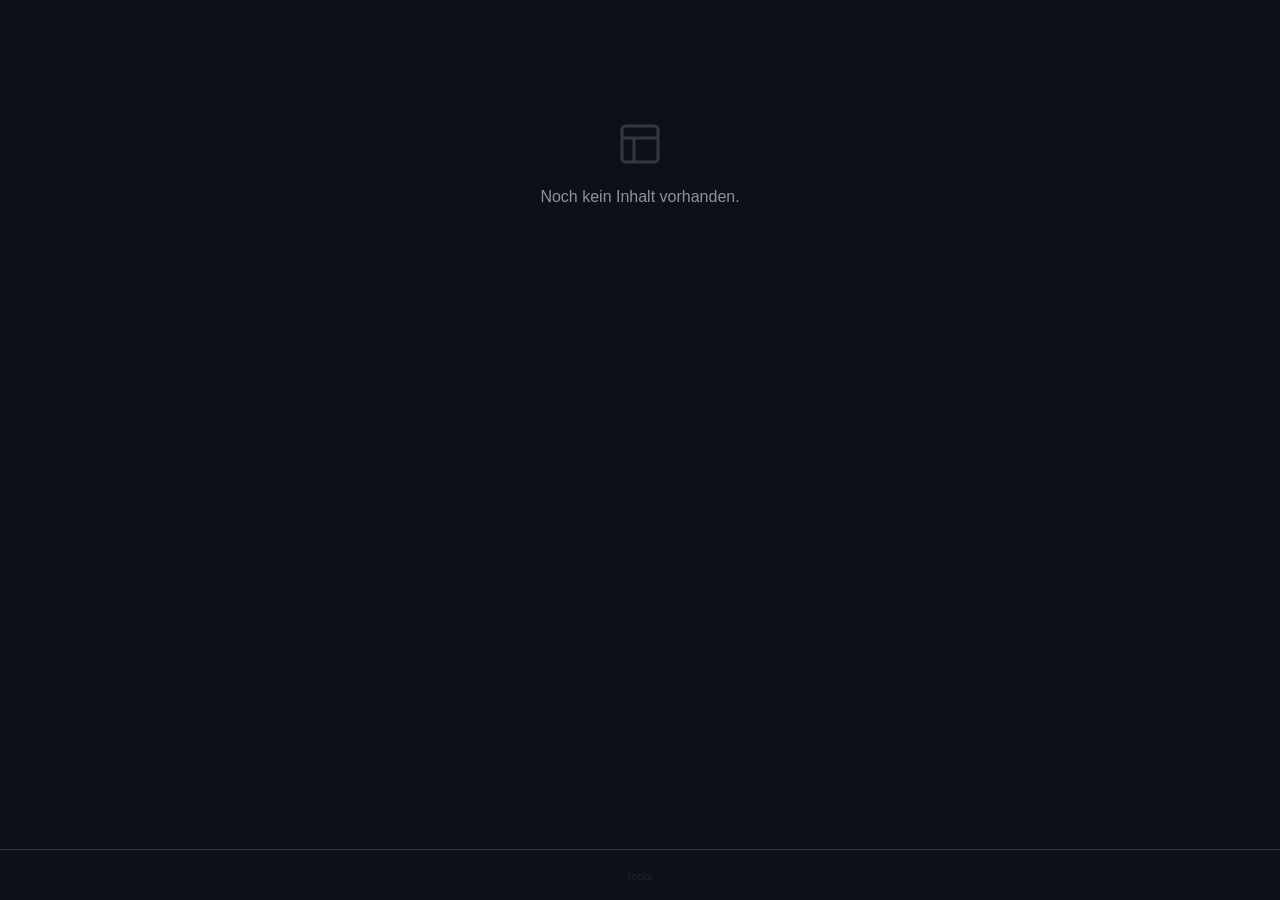
<file: onepager.html>
<!DOCTYPE html>
<html lang="de">
<head>
    <meta charset="UTF-8">
    <meta name="viewport" content="width=device-width, initial-scale=1.0">
    <title>Rise of Rice</title>
    <style>
        * {
            margin: 0;
            padding: 0;
            box-sizing: border-box;
        }

        :root {
            --bg: #0d1117;
            --surface: #161b22;
            --border: #30363d;
            --text: #f0f6fc;
            --muted: #8b949e;
            --accent: #58a6ff;
            --success: #238636;
            --danger: #da3633;
        }

        body {
            font-family: -apple-system, BlinkMacSystemFont, 'Segoe UI', Roboto, Oxygen, Ubuntu, Cantarell, sans-serif;
            background: var(--bg);
            color: var(--text);
            min-height: 100vh;
            display: flex;
            flex-direction: column;
        }

        /* ── Password overlay ─────────────────────────────────────────── */
        #pw-overlay {
            display: none;
            position: fixed;
            inset: 0;
            background: rgba(0, 0, 0, 0.75);
            z-index: 1000;
            justify-content: center;
            align-items: center;
        }

        #pw-overlay.active {
            display: flex;
        }

        #pw-box {
            background: var(--surface);
            border: 1px solid var(--border);
            border-radius: 10px;
            padding: 36px 40px;
            width: 340px;
            box-shadow: 0 16px 48px rgba(0, 0, 0, 0.6);
        }

        #pw-box h2 {
            color: var(--text);
            margin-bottom: 20px;
            font-size: 1.25em;
            text-align: center;
        }

        #pw-box input {
            width: 100%;
            padding: 12px 14px;
            background: var(--bg);
            border: 1px solid var(--border);
            border-radius: 6px;
            color: var(--text);
            font-size: 15px;
            margin-bottom: 14px;
        }

        #pw-box input:focus {
            outline: none;
            border-color: var(--accent);
            box-shadow: 0 0 0 3px rgba(88, 166, 255, 0.15);
        }

        #pw-box button {
            width: 100%;
            padding: 11px;
            background: var(--success);
            color: #fff;
            border: none;
            border-radius: 6px;
            font-size: 15px;
            font-weight: 600;
            cursor: pointer;
            transition: background 0.2s;
        }

        #pw-box button:hover {
            background: #2ea043;
        }

        #pw-error {
            color: #f85149;
            font-size: 13px;
            margin-top: 10px;
            text-align: center;
            min-height: 18px;
        }

        /* ── Admin toolbar ───────────────────────────────────────────── */
        #admin-bar {
            display: none;
            position: sticky;
            top: 0;
            z-index: 900;
            background: var(--surface);
            border-bottom: 1px solid var(--border);
            padding: 10px 20px;
            gap: 10px;
            align-items: center;
            flex-wrap: wrap;
        }

        #admin-bar.active {
            display: flex;
        }

        #admin-bar span {
            color: var(--accent);
            font-weight: 700;
            font-size: 0.85em;
            letter-spacing: 0.5px;
            text-transform: uppercase;
            margin-right: 6px;
        }

        .btn {
            padding: 8px 16px;
            border-radius: 6px;
            border: 1px solid transparent;
            font-size: 13px;
            font-weight: 600;
            cursor: pointer;
            transition: all 0.2s;
            white-space: nowrap;
        }

        .btn-add-text {
            background: #1f6feb;
            color: #fff;
        }

        .btn-add-text:hover {
            background: #388bfd;
        }

        .btn-add-image {
            background: #6e40c9;
            color: #fff;
        }

        .btn-add-image:hover {
            background: #8957e5;
        }

        .btn-logout {
            background: var(--bg);
            color: var(--muted);
            border-color: var(--border);
            margin-left: auto;
        }

        .btn-logout:hover {
            color: var(--text);
            border-color: var(--muted);
        }

        /* ── Trigger to open password overlay ────────────────────────── */
        #edit-trigger {
            position: fixed;
            bottom: 52px;
            right: 16px;
            width: 36px;
            height: 36px;
            background: transparent;
            border: none;
            cursor: pointer;
            opacity: 0;
            z-index: 800;
        }

        /* ── Main content ────────────────────────────────────────────── */
        #content-area {
            flex: 1;
            padding: 40px 20px 60px;
            max-width: 900px;
            width: 100%;
            margin: 0 auto;
        }

        /* ── Blocks ──────────────────────────────────────────────────── */
        .block {
            position: relative;
            background: var(--surface);
            border: 1px solid var(--border);
            border-radius: 8px;
            padding: 24px 28px;
            margin-bottom: 24px;
            word-break: break-word;
        }

        .block-text-content {
            color: var(--text);
            font-size: 1em;
            line-height: 1.7;
            white-space: pre-wrap;
        }

        .block img {
            max-width: 100%;
            border-radius: 6px;
            display: block;
        }

        /* Admin-only block controls */
        .block-controls {
            display: none;
            position: absolute;
            top: 8px;
            right: 10px;
            gap: 6px;
        }

        body.admin-mode .block-controls {
            display: flex;
        }

        .btn-block-delete {
            background: var(--danger);
            color: #fff;
            border: none;
            border-radius: 4px;
            padding: 4px 10px;
            font-size: 12px;
            font-weight: 600;
            cursor: pointer;
            transition: background 0.2s;
        }

        .btn-block-delete:hover {
            background: #f85149;
        }

        .btn-block-up,
        .btn-block-down {
            background: var(--border);
            color: var(--text);
            border: none;
            border-radius: 4px;
            padding: 4px 8px;
            font-size: 12px;
            cursor: pointer;
            transition: background 0.2s;
        }

        .btn-block-up:hover,
        .btn-block-down:hover {
            background: var(--muted);
        }

        /* ── Add-block modal ─────────────────────────────────────────── */
        #block-modal {
            display: none;
            position: fixed;
            inset: 0;
            background: rgba(0, 0, 0, 0.75);
            z-index: 1000;
            justify-content: center;
            align-items: center;
        }

        #block-modal.active {
            display: flex;
        }

        #block-modal-box {
            background: var(--surface);
            border: 1px solid var(--border);
            border-radius: 10px;
            padding: 32px 36px;
            width: 520px;
            max-width: 95vw;
            box-shadow: 0 16px 48px rgba(0, 0, 0, 0.6);
        }

        #block-modal-box h2 {
            color: var(--text);
            margin-bottom: 20px;
            font-size: 1.15em;
        }

        #block-modal-box textarea,
        #block-modal-box input[type="text"],
        #block-modal-box input[type="url"] {
            width: 100%;
            padding: 12px 14px;
            background: var(--bg);
            border: 1px solid var(--border);
            border-radius: 6px;
            color: var(--text);
            font-size: 14px;
            margin-bottom: 14px;
            resize: vertical;
        }

        #block-modal-box textarea {
            min-height: 140px;
            font-family: inherit;
        }

        #block-modal-box textarea:focus,
        #block-modal-box input:focus {
            outline: none;
            border-color: var(--accent);
            box-shadow: 0 0 0 3px rgba(88, 166, 255, 0.15);
        }

        .modal-actions {
            display: flex;
            gap: 10px;
            justify-content: flex-end;
            margin-top: 4px;
        }

        .btn-modal-save {
            background: var(--success);
            color: #fff;
            border: none;
            border-radius: 6px;
            padding: 10px 22px;
            font-size: 14px;
            font-weight: 600;
            cursor: pointer;
            transition: background 0.2s;
        }

        .btn-modal-save:hover {
            background: #2ea043;
        }

        .btn-modal-cancel {
            background: var(--bg);
            color: var(--muted);
            border: 1px solid var(--border);
            border-radius: 6px;
            padding: 10px 18px;
            font-size: 14px;
            font-weight: 600;
            cursor: pointer;
            transition: all 0.2s;
        }

        .btn-modal-cancel:hover {
            color: var(--text);
        }

        /* image source tabs */
        .img-tabs {
            display: flex;
            gap: 0;
            margin-bottom: 14px;
            border: 1px solid var(--border);
            border-radius: 6px;
            overflow: hidden;
        }

        .img-tab {
            flex: 1;
            padding: 9px;
            background: var(--bg);
            color: var(--muted);
            border: none;
            cursor: pointer;
            font-size: 13px;
            font-weight: 600;
            transition: all 0.2s;
        }

        .img-tab.active {
            background: var(--accent);
            color: #fff;
        }

        #img-url-section,
        #img-file-section {
            display: none;
        }

        #img-url-section.active,
        #img-file-section.active {
            display: block;
        }

        #img-file-input {
            width: 100%;
            padding: 10px;
            background: var(--bg);
            border: 1px solid var(--border);
            border-radius: 6px;
            color: var(--muted);
            font-size: 13px;
            margin-bottom: 14px;
            cursor: pointer;
        }

        /* ── Empty state ─────────────────────────────────────────────── */
        #empty-state {
            text-align: center;
            padding: 80px 20px;
            color: var(--muted);
        }

        #empty-state svg {
            width: 48px;
            height: 48px;
            margin-bottom: 16px;
            opacity: 0.3;
        }

        #empty-state p {
            font-size: 1em;
        }

        /* ── Footer ──────────────────────────────────────────────────── */
        footer {
            border-top: 1px solid var(--border);
            padding: 16px 20px;
            text-align: center;
        }

        footer a {
            color: #21262d;
            font-size: 11px;
            text-decoration: none;
            letter-spacing: 0.3px;
            transition: color 0.3s;
        }

        footer a:hover {
            color: var(--muted);
        }

        /* ── Responsive ──────────────────────────────────────────────── */
        @media (max-width: 600px) {
            #content-area {
                padding: 24px 12px 48px;
            }

            .block {
                padding: 18px 16px;
            }

            #block-modal-box {
                padding: 24px 20px;
            }
        }
    </style>
</head>
<body>

    <!-- ── Password overlay ──────────────────────────────────────────── -->
    <div id="pw-overlay">
        <div id="pw-box">
            <h2>🔒 Anmelden</h2>
            <input type="password" id="pw-input" placeholder="Passwort eingeben …" autocomplete="current-password">
            <button id="pw-submit">Anmelden</button>
            <p id="pw-error"></p>
        </div>
    </div>

    <!-- ── Admin toolbar ─────────────────────────────────────────────── -->
    <div id="admin-bar">
        <span>✏ Bearbeitungsmodus</span>
        <button class="btn btn-add-text" id="btn-add-text">＋ Text-Block</button>
        <button class="btn btn-add-image" id="btn-add-image">＋ Bild-Block</button>
        <button class="btn btn-logout" id="btn-logout">Abmelden</button>
    </div>

    <!-- ── Content area ──────────────────────────────────────────────── -->
    <main id="content-area">
        <div id="empty-state">
            <svg viewBox="0 0 24 24" fill="none" stroke="currentColor" stroke-width="1.5">
                <rect x="3" y="3" width="18" height="18" rx="2"/>
                <path d="M3 9h18M9 21V9"/>
            </svg>
            <p>Noch kein Inhalt vorhanden.</p>
        </div>
    </main>

    <!-- ── Hidden edit trigger (bottom-right corner) ─────────────────── -->
    <button id="edit-trigger" title="Bearbeiten" aria-label="Bearbeitungsmodus öffnen"></button>

    <!-- ── Add-block modal ───────────────────────────────────────────── -->
    <div id="block-modal">
        <div id="block-modal-box">
            <h2 id="block-modal-title">Text-Block hinzufügen</h2>

            <!-- text fields -->
            <div id="text-fields">
                <textarea id="text-input" placeholder="Text eingeben …"></textarea>
            </div>

            <!-- image fields -->
            <div id="image-fields" style="display:none">
                <div class="img-tabs">
                    <button class="img-tab active" data-tab="url">URL</button>
                    <button class="img-tab" data-tab="file">Datei hochladen</button>
                </div>
                <div id="img-url-section" class="active">
                    <input type="url" id="img-url-input" placeholder="https://beispiel.de/bild.jpg">
                </div>
                <div id="img-file-section">
                    <input type="file" id="img-file-input" accept="image/*">
                </div>
            </div>

            <div class="modal-actions">
                <button class="btn-modal-cancel" id="block-modal-cancel">Abbrechen</button>
                <button class="btn-modal-save" id="block-modal-save">Speichern</button>
            </div>
        </div>
    </div>

    <footer>
        <a href="index.html">tools</a>
    </footer>

    <script>
    (() => {
        'use strict';

        // ── Configuration ─────────────────────────────────────────────
        // NOTE: This is a static site – any password stored here is visible in the
        // page source. It provides content-editing obfuscation, not real security.
        // To change the password, replace the string below and re-deploy.
        const CORRECT_PASSWORD = 'admin1234'; // ← change this to your desired password

        const STORAGE_KEY = 'onepager_blocks';

        // ── State ─────────────────────────────────────────────────────
        let blocks = [];
        let isAdmin = false;
        let pendingType = null; // 'text' | 'image'

        // ── Elements ──────────────────────────────────────────────────
        const pwOverlay     = document.getElementById('pw-overlay');
        const pwInput       = document.getElementById('pw-input');
        const pwSubmit      = document.getElementById('pw-submit');
        const pwError       = document.getElementById('pw-error');
        const adminBar      = document.getElementById('admin-bar');
        const btnAddText    = document.getElementById('btn-add-text');
        const btnAddImage   = document.getElementById('btn-add-image');
        const btnLogout     = document.getElementById('btn-logout');
        const contentArea   = document.getElementById('content-area');
        const emptyState    = document.getElementById('empty-state');
        const editTrigger   = document.getElementById('edit-trigger');
        const blockModal    = document.getElementById('block-modal');
        const blockModalTitle = document.getElementById('block-modal-title');
        const textFields    = document.getElementById('text-fields');
        const imageFields   = document.getElementById('image-fields');
        const textInput     = document.getElementById('text-input');
        const imgUrlInput   = document.getElementById('img-url-input');
        const imgFileInput  = document.getElementById('img-file-input');
        const modalCancel   = document.getElementById('block-modal-cancel');
        const modalSave     = document.getElementById('block-modal-save');

        // ── Persistence ───────────────────────────────────────────────
        function loadBlocks() {
            try {
                const raw = localStorage.getItem(STORAGE_KEY);
                if (raw) blocks = JSON.parse(raw);
            } catch (e) {
                blocks = [];
            }
        }

        function saveBlocks() {
            try {
                localStorage.setItem(STORAGE_KEY, JSON.stringify(blocks));
            } catch (e) {
                alert('Speichern fehlgeschlagen: Der Browser-Speicher ist voll. Bitte lösche einige Blöcke (besonders große Bilder) und versuche es erneut.');
            }
        }

        // ── Rendering ─────────────────────────────────────────────────
        function render() {
            // Remove existing block elements (keep empty-state)
            document.querySelectorAll('.block').forEach(el => el.remove());

            emptyState.style.display = blocks.length === 0 ? 'block' : 'none';

            blocks.forEach((block, idx) => {
                const el = document.createElement('div');
                el.className = 'block';
                el.dataset.idx = idx;

                // Controls (visible only in admin mode via CSS)
                const controls = document.createElement('div');
                controls.className = 'block-controls';

                const btnUp = document.createElement('button');
                btnUp.className = 'btn-block-up';
                btnUp.textContent = '▲';
                btnUp.title = 'Nach oben';
                btnUp.addEventListener('click', () => moveBlock(idx, -1));

                const btnDown = document.createElement('button');
                btnDown.className = 'btn-block-down';
                btnDown.textContent = '▼';
                btnDown.title = 'Nach unten';
                btnDown.addEventListener('click', () => moveBlock(idx, 1));

                const btnDel = document.createElement('button');
                btnDel.className = 'btn-block-delete';
                btnDel.textContent = '✕';
                btnDel.title = 'Block löschen';
                btnDel.addEventListener('click', () => deleteBlock(idx));

                controls.appendChild(btnUp);
                controls.appendChild(btnDown);
                controls.appendChild(btnDel);
                el.appendChild(controls);

                if (block.type === 'text') {
                    const p = document.createElement('div');
                    p.className = 'block-text-content';
                    p.textContent = block.content;
                    el.appendChild(p);
                } else if (block.type === 'image') {
                    const img = document.createElement('img');
                    img.src = block.src;
                    img.alt = block.alt || 'Bild';
                    el.appendChild(img);
                }

                contentArea.appendChild(el);
            });
        }

        // ── Block operations ──────────────────────────────────────────
        function addBlock(block) {
            blocks.push(block);
            saveBlocks();
            render();
        }

        function deleteBlock(idx) {
            blocks.splice(idx, 1);
            saveBlocks();
            render();
        }

        function moveBlock(idx, dir) {
            const newIdx = idx + dir;
            if (newIdx < 0 || newIdx >= blocks.length) return;
            [blocks[idx], blocks[newIdx]] = [blocks[newIdx], blocks[idx]];
            saveBlocks();
            render();
        }

        // ── Password handling ─────────────────────────────────────────
        function openPasswordOverlay() {
            pwInput.value = '';
            pwError.textContent = '';
            pwOverlay.classList.add('active');
            setTimeout(() => pwInput.focus(), 80);
        }

        function closePasswordOverlay() {
            pwOverlay.classList.remove('active');
        }

        function checkPassword() {
            const val = pwInput.value;
            if (val === CORRECT_PASSWORD) {
                isAdmin = true;
                document.body.classList.add('admin-mode');
                adminBar.classList.add('active');
                closePasswordOverlay();
                pwError.textContent = '';
            } else {
                pwError.textContent = 'Falsches Passwort. Bitte erneut versuchen.';
                pwInput.select();
            }
        }

        function logout() {
            isAdmin = false;
            document.body.classList.remove('admin-mode');
            adminBar.classList.remove('active');
        }

        // ── Modal handling ────────────────────────────────────────────
        function openModal(type) {
            pendingType = type;
            if (type === 'text') {
                blockModalTitle.textContent = 'Text-Block hinzufügen';
                textFields.style.display = 'block';
                imageFields.style.display = 'none';
                textInput.value = '';
                setTimeout(() => textInput.focus(), 80);
            } else {
                blockModalTitle.textContent = 'Bild-Block hinzufügen';
                textFields.style.display = 'none';
                imageFields.style.display = 'block';
                imgUrlInput.value = '';
                imgFileInput.value = '';
                // default to URL tab
                switchImgTab('url');
            }
            blockModal.classList.add('active');
        }

        function closeModal() {
            blockModal.classList.remove('active');
            pendingType = null;
        }

        function saveModal() {
            if (pendingType === 'text') {
                const content = textInput.value.trim();
                if (!content) return;
                addBlock({ type: 'text', content });
                closeModal();
            } else if (pendingType === 'image') {
                const activeTab = document.querySelector('.img-tab.active').dataset.tab;
                if (activeTab === 'url') {
                    const src = imgUrlInput.value.trim();
                    if (!src) return;
                    addBlock({ type: 'image', src });
                    closeModal();
                } else {
                    const file = imgFileInput.files[0];
                    if (!file) return;
                    // Validate file type
                    if (!file.type.startsWith('image/')) {
                        alert('Bitte eine Bilddatei auswählen (z. B. JPG, PNG, GIF, WebP).');
                        return;
                    }
                    // Limit to 5 MB to avoid filling localStorage
                    const MAX_SIZE_MB = 5;
                    if (file.size > MAX_SIZE_MB * 1024 * 1024) {
                        alert(`Die Datei ist zu groß. Bitte eine Datei unter ${MAX_SIZE_MB} MB wählen.`);
                        return;
                    }
                    const reader = new FileReader();
                    reader.onload = (e) => {
                        addBlock({ type: 'image', src: e.target.result });
                        closeModal();
                    };
                    reader.readAsDataURL(file);
                }
            }
        }

        function switchImgTab(tab) {
            document.querySelectorAll('.img-tab').forEach(btn => {
                btn.classList.toggle('active', btn.dataset.tab === tab);
            });
            document.getElementById('img-url-section').classList.toggle('active', tab === 'url');
            document.getElementById('img-file-section').classList.toggle('active', tab === 'file');
        }

        // ── Event listeners ───────────────────────────────────────────
        editTrigger.addEventListener('click', openPasswordOverlay);

        pwSubmit.addEventListener('click', checkPassword);
        pwInput.addEventListener('keydown', (e) => {
            if (e.key === 'Enter') checkPassword();
            if (e.key === 'Escape') closePasswordOverlay();
        });

        pwOverlay.addEventListener('click', (e) => {
            if (e.target === pwOverlay) closePasswordOverlay();
        });

        btnAddText.addEventListener('click', () => openModal('text'));
        btnAddImage.addEventListener('click', () => openModal('image'));
        btnLogout.addEventListener('click', logout);

        modalCancel.addEventListener('click', closeModal);
        modalSave.addEventListener('click', saveModal);

        blockModal.addEventListener('click', (e) => {
            if (e.target === blockModal) closeModal();
        });

        document.querySelectorAll('.img-tab').forEach(btn => {
            btn.addEventListener('click', () => switchImgTab(btn.dataset.tab));
        });

        // Ctrl/Cmd+E shortcut to open edit mode
        document.addEventListener('keydown', (e) => {
            if ((e.ctrlKey || e.metaKey) && e.key === 'e' && !isAdmin) {
                e.preventDefault();
                openPasswordOverlay();
            }
            if (e.key === 'Escape') {
                closeModal();
                closePasswordOverlay();
            }
        });

        // ── Init ──────────────────────────────────────────────────────
        loadBlocks();
        render();
    })();
    </script>
</body>
</html>
</file>
